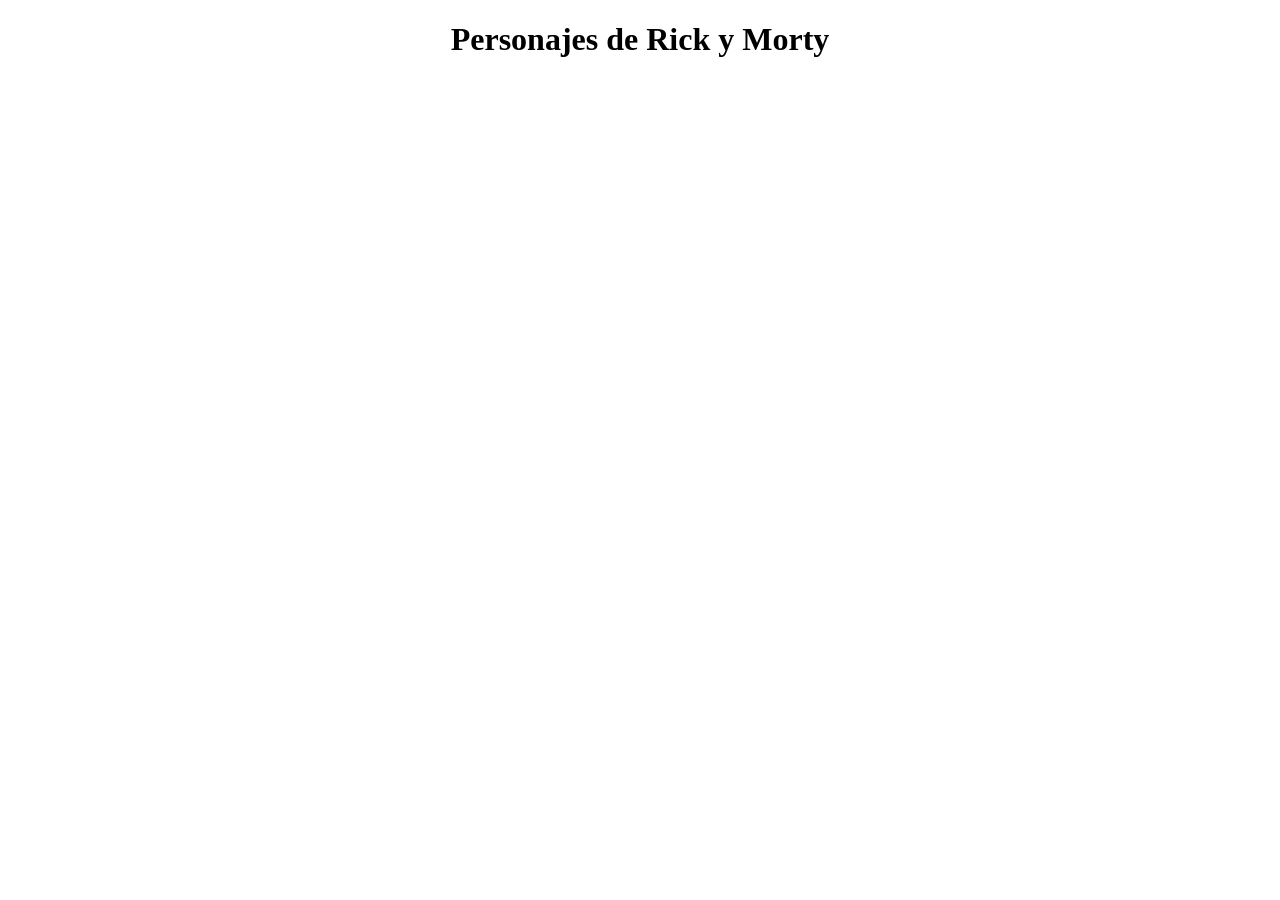
<file: clase 1 js/js/clase 3.1 js/index.html>
<!DOCTYPE html>
<html lang="en">
<head>
    <meta charset="UTF-8">
    <meta name="viewport" content="width=device-width, initial-scale=1.0">
    <title>Document</title>
    <link rel="stylesheet" href="./css/styles.css">
</head>
<body>
    <h1>Personajes de Rick y Morty</h1>
    <section class="characterList">

    </section>
    <script src="./js/index.js"></script>
</body>
</html>
</file>
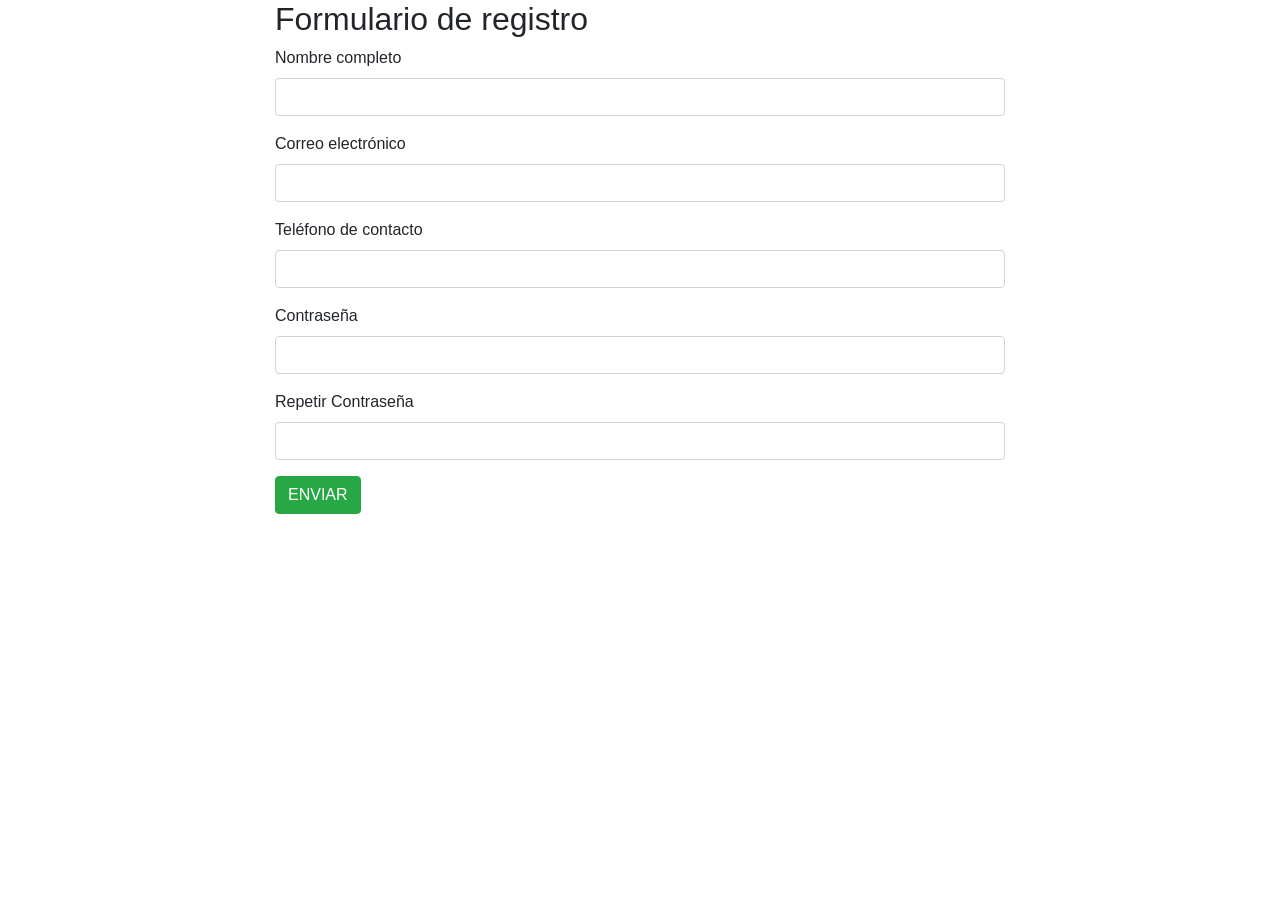
<file: clase 1 js/js/clase 4.1 js/materialPacticaValidaciones/formulario.html>
<!DOCTYPE html>
<html lang="es" dir="ltr">
	<head>
		<meta charset="utf-8">
		<title>Validación de Formularios</title>
		<link rel="stylesheet" href="https://stackpath.bootstrapcdn.com/bootstrap/4.1.3/css/bootstrap.min.css">
	</head>
	<body>
		<div class="container">
			<div class="row justify-content-center">
				<div class="col-md-8">
					<h2>Formulario de registro</h2>
					<form method="get" class="contact-form" action="exito.html">
						<div class="form-group">
							<label for="fullName">Nombre completo</label>
							<input type="text" name="fullName" id="fullName" class="form-control">
							<div class="invalid-feedback fullName"></div>
						</div>
						<div class="form-group">
							<label for="email">Correo electrónico</label>
							<input type="email" name="email" id="email" class="form-control">
							<div class="invalid-feedback email"></div>
						</div>
						<div class="form-group">
							<label for="phone">Teléfono de contacto</label>
							<input type="number" name="phone" id="phone" class="form-control">
							<div class="invalid-feedback phone"></div>
						</div>
						<div class="form-group">
							<label for="password">Contraseña</label>
							<input type="password" name="password" id="password" class="form-control">
							<div class="invalid-feedback password"></div>
						</div>
						<div class="form-group">
							<label for="rePassword">Repetir Contraseña</label>
							<input type="password" name="rePassword" id="rePassword" class="form-control">
							<div class="invalid-feedback rePassword"></div>
						</div>
						<button type="submit" class="btn btn-success">ENVIAR</button>
					</form>
				</div>
			</div>
		</div>

	<script src="./js/formulario.js"></script>
	</body>
</html>
</file>
<file: clase 1 js/js/clase 3.1 js/css/styles.css>
.characterList {
  display: flex;
  flex-wrap: wrap;          
  justify-content: center;  
  gap: 20px;                
  margin-top: 20px;
}
h1{
    display: flex;
    justify-content: center;
}
.characterList article{
    border: 0.5px solid black;
    padding: 5px;
    margin-bottom: 10px;
}
</file>
